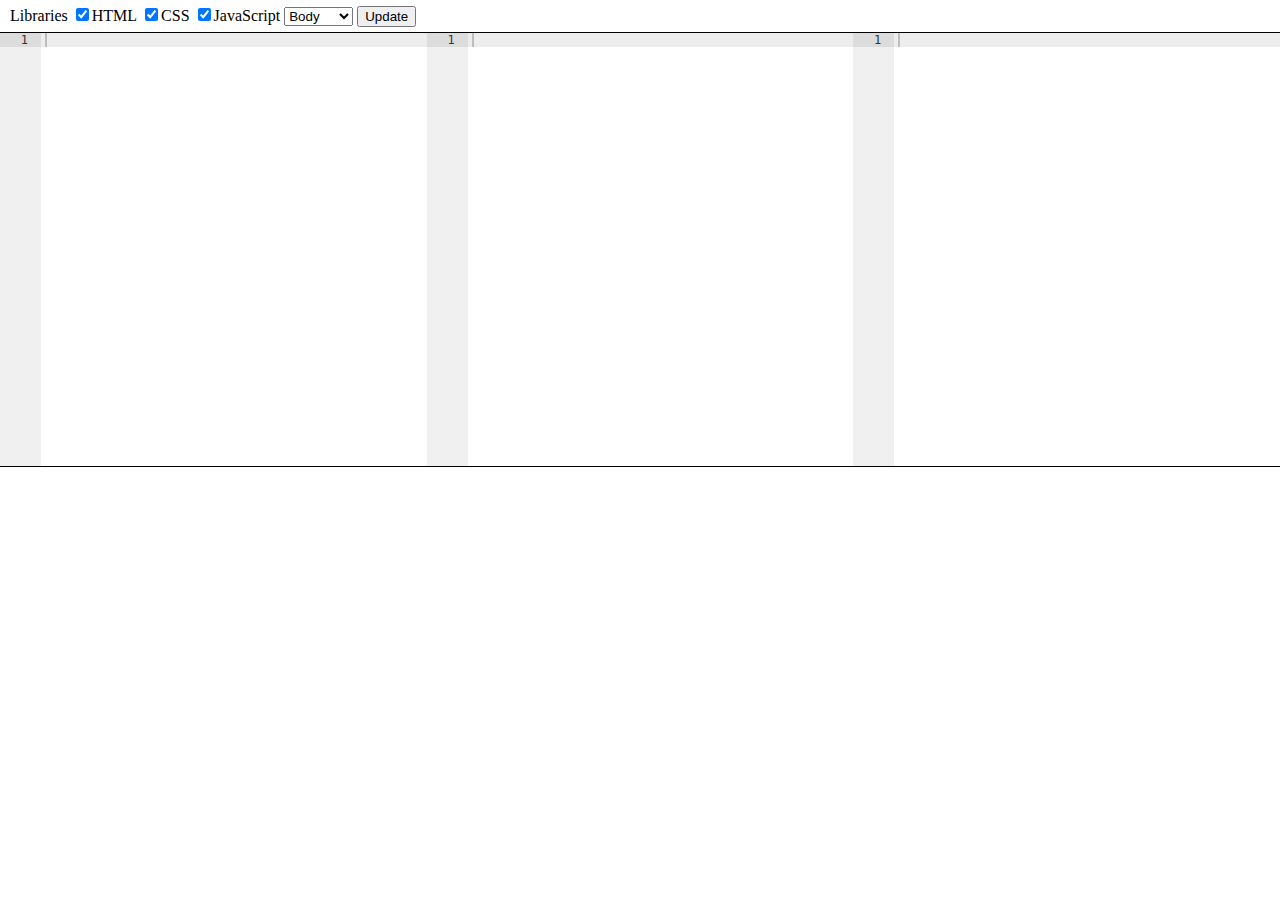
<file: index.html>
<!DOCTYPE html>
<html>
    <head>
        <title>Yet another web fiddle</title>
	<meta charset="utf-8">
	<meta name="description" content="web fiddle">
        <link rel="stylesheet" href="css/webfiddle.css">
        <script src="js/ace/ace.js" type="text/javascript" charset="utf-8"></script>
    </head>
    <body class="layout-vertical">
        <ul id="menu" class="menubar">
            <li>Libraries
                <ul id="libraries">
                    <li>jQuery</li>

                    <li>
                        <label><input type="checkbox" data-url="http://code.jquery.com/jquery-1.10.2.min.js">1.10.2</label>
                    </li>
                    <li>
                        <label><input type="checkbox" data-url="http://code.jquery.com/jquery-1.9.1.min.js">1.9.1</label>
                    </li>
                    <li>Bootstrap</li>
                    <li>
                        <label><input type="checkbox" data-url="http://netdna.bootstrapcdn.com/bootstrap/3.0.3/js/bootstrap.min.js">JS 3.0.3</label>
                    </li>
                    <li>
                        <label><input type="checkbox" data-url="http://netdna.bootstrapcdn.com/bootstrap/3.0.3/css/bootstrap.min.css">CSS 3.0.3</label>
                    </li>
                    <li>
                        <label><input type="checkbox" data-url="http://netdna.bootstrapcdn.com/bootstrap/2.3.2/js/bootstrap.min.js">JS 2.3.2</label>
                    </li>
                    <li>
                        <label><input type="checkbox" data-url="http://netdna.bootstrapcdn.com/bootstrap/2.3.2/css/bootstrap.min.css">CSS 2.3.2</label>
                    </li>
                </ul>
            </li>
            <li><label><input id="html-switch" type="checkbox" checked>HTML</label></li>
            <li><label><input id="css-switch" type="checkbox" checked>CSS</label></li>
            <li><label><input id="js-switch" type="checkbox" checked>JavaScript</label></li>
            <li>
                <select id="js-script">
                    <option value="onload">On load</option>
                    <option value="head">Head</option>
                    <option value="body" selected="selected">Body</option>
                </select>
            </li>
            <li><button id="update">Update</button></li>
        </ul>
        <div id="editors" class="layout-horizontal layout-equal-height">
            <div id="html" class="layout-equal-width"></div>
            <div id="css" class="layout-equal-width"></div>
            <div id="js" class="layout-equal-width"></div>
        </div>
        <iframe id="web" class="layout-equal-height"></iframe>
        <script type="text/javascript" src="js/editor_panel.js"></script>
        <script type="text/javascript" src="js/webfiddle.js"></script>
    </body>
</html>
</file>
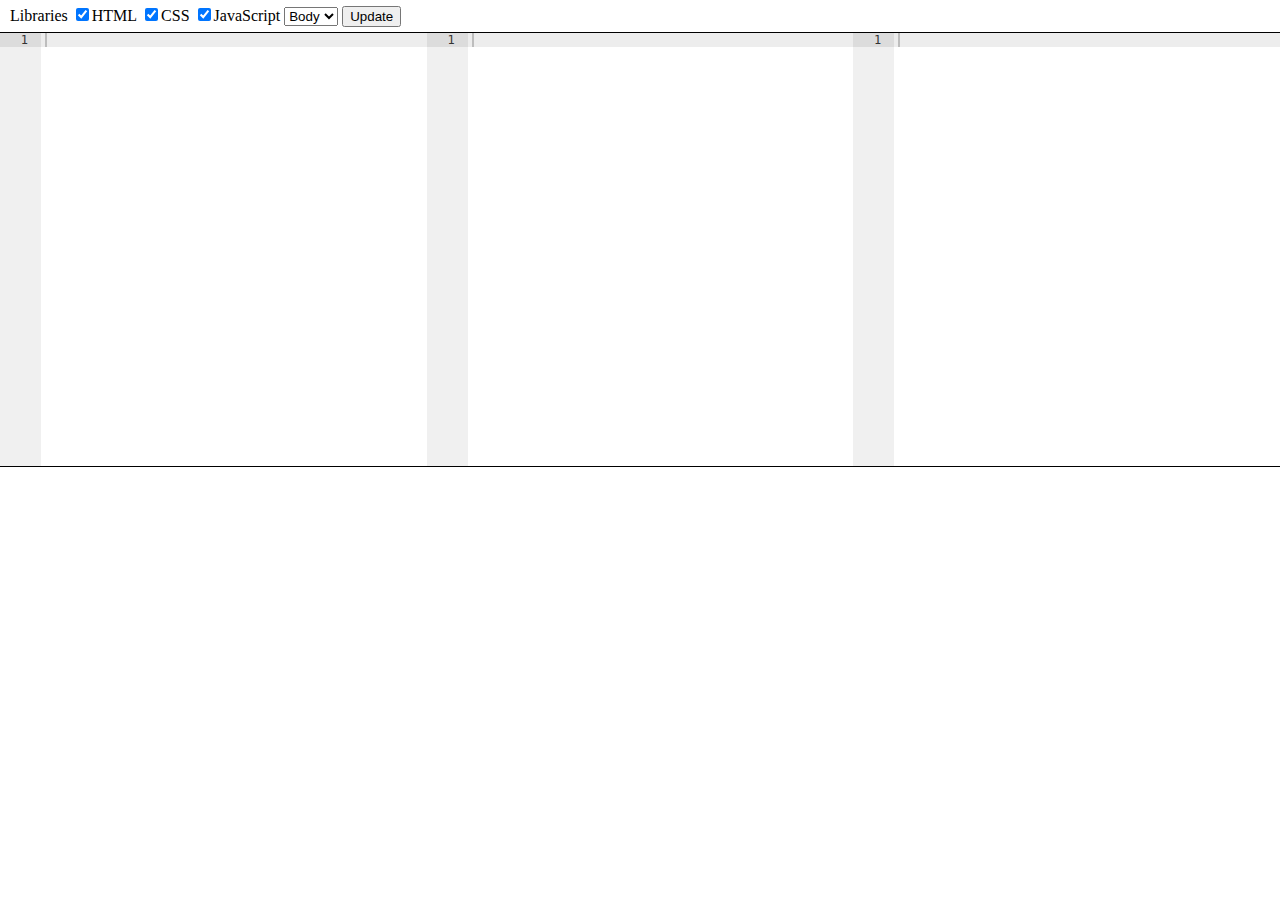
<file: webfiddle.html>
<!DOCTYPE html>
<html>
    <head>
        <title>Yet another web fiddle</title>
	<meta charset="utf-8">
	<meta name="description" content="web fiddle">
        <link rel="stylesheet" href="webfiddle.css">
        <script src="ace/ace.js" type="text/javascript" charset="utf-8"></script>
    </head>
    <body class="layout-vertical">
        <ul id="menu" class="menubar">
            <li>Libraries
                <ul id="libraries">
                    <li>jQuery</li>

                    <li>
                        <label><input type="checkbox" data-url="http://code.jquery.com/jquery-1.10.2.min.js">1.10.2</label>
                    </li>
                    <li>
                        <label><input type="checkbox" data-url="http://code.jquery.com/jquery-1.9.1.min.js">1.9.1</label>
                    </li>
                    <li>Bootstrap</li>
                    <li>
                        <label><input type="checkbox" data-url="http://netdna.bootstrapcdn.com/bootstrap/3.0.3/js/bootstrap.min.js">JS 3.0.3</label>
                    </li>
                    <li>
                        <label><input type="checkbox" data-url="http://netdna.bootstrapcdn.com/bootstrap/3.0.3/css/bootstrap.min.css">CSS 3.0.3</label>
                    </li>
                    <li>
                        <label><input type="checkbox" data-url="http://netdna.bootstrapcdn.com/bootstrap/2.3.2/js/bootstrap.min.js">JS 2.3.2</label>
                    </li>
                    <li>
                        <label><input type="checkbox" data-url="http://netdna.bootstrapcdn.com/bootstrap/2.3.2/css/bootstrap.min.css">CSS 2.3.2</label>
                    </li>
                </ul>
            </li>
            <li><label><input id="html-switch" type="checkbox" checked>HTML</label></li>
            <li><label><input id="css-switch" type="checkbox" checked>CSS</label></li>
            <li><label><input id="js-switch" type="checkbox" checked>JavaScript</label></li>
            <li>
                <select id="js-script">
                    <option value="head">Head</option>
                    <option value="body" selected="selected">Body</option>
                </select>
            </li>
            <li><button id="update">Update</button></li>
        </ul>
        <div id="editors" class="layout-horizontal layout-equal-height">
            <div id="html" class="layout-equal-width"></div>
            <div id="css" class="layout-equal-width"></div>
            <div id="js" class="layout-equal-width"></div>
        </div>
        <iframe id="web" class="layout-equal-height"></iframe>
        <script type="text/javascript" src="editor_panel.js"></script>
        <script type="text/javascript" src="webfiddle.js"></script>
    </body>
</html>
</file>
<file: css/webfiddle.css>
html, body {
    height: 100%;
    margin: 0;
    padding: 0;
}

.layout-horizontal {
    display: flex;
    flex-direction: row;
}

.layout-vertical {
    display: flex;
    flex-direction: column;
}

.layout-equal-height {
    flex-grow: 1;
    height: 0;
}

.layout-equal-width {
    flex-grow: 1;
    width: 0;
}

#editors {
    border-top: 1px solid black;
}

#web {
    border: none;
    border-top: 1px solid black;
}

.menubar {
    margin: 0;
    padding: 0 10px;
}

.menubar > li {
    display: inline-block;
    padding: 5px 0;
    position: relative;
}

.menubar li {
    list-style-type: none;
    white-space: nowrap;
    cursor: default;
}

.menubar ul {
    display: none;
    position: absolute;
    top: 100%;
    left: -5px;
    padding: 0;
    border-bottom: 1px solid lightgrey;
    z-index: 10;
    background-color: white;
}

.menubar ul li {
    padding: 0 5px;
    border-left: 1px solid lightgrey;
    border-right: 1px solid lightgrey;
}

.menubar li:hover ul {
    display: block;
}

.menubar li ul li:hover {
    background-color: lightgrey;
}
</file>
<file: webfiddle.css>
html, body {
    height: 100%;
    margin: 0;
    padding: 0;
}

.layout-horizontal {
    display: flex;
    flex-direction: row;
}

.layout-vertical {
    display: flex;
    flex-direction: column;
}

.layout-equal-height {
    flex-grow: 1;
    height: 0;
}

.layout-equal-width {
    flex-grow: 1;
    width: 0;
}

#editors {
    border-top: 1px solid black;
}

#web {
    border: none;
    border-top: 1px solid black;
}

.menubar {
    margin: 0;
    padding: 0 10px;
}

.menubar > li {
    display: inline-block;
    padding: 5px 0;
    position: relative;
}

.menubar li {
    list-style-type: none;
    white-space: nowrap;
    cursor: default;
}

.menubar ul {
    display: none;
    position: absolute;
    top: 100%;
    left: -5px;
    padding: 0;
    border-bottom: 1px solid lightgrey;
    z-index: 10;
    background-color: white;
}

.menubar ul li {
    padding: 0 5px;
    border-left: 1px solid lightgrey;
    border-right: 1px solid lightgrey;
}

.menubar li:hover ul {
    display: block;
}

.menubar li ul li:hover {
    background-color: lightgrey;
}
</file>
